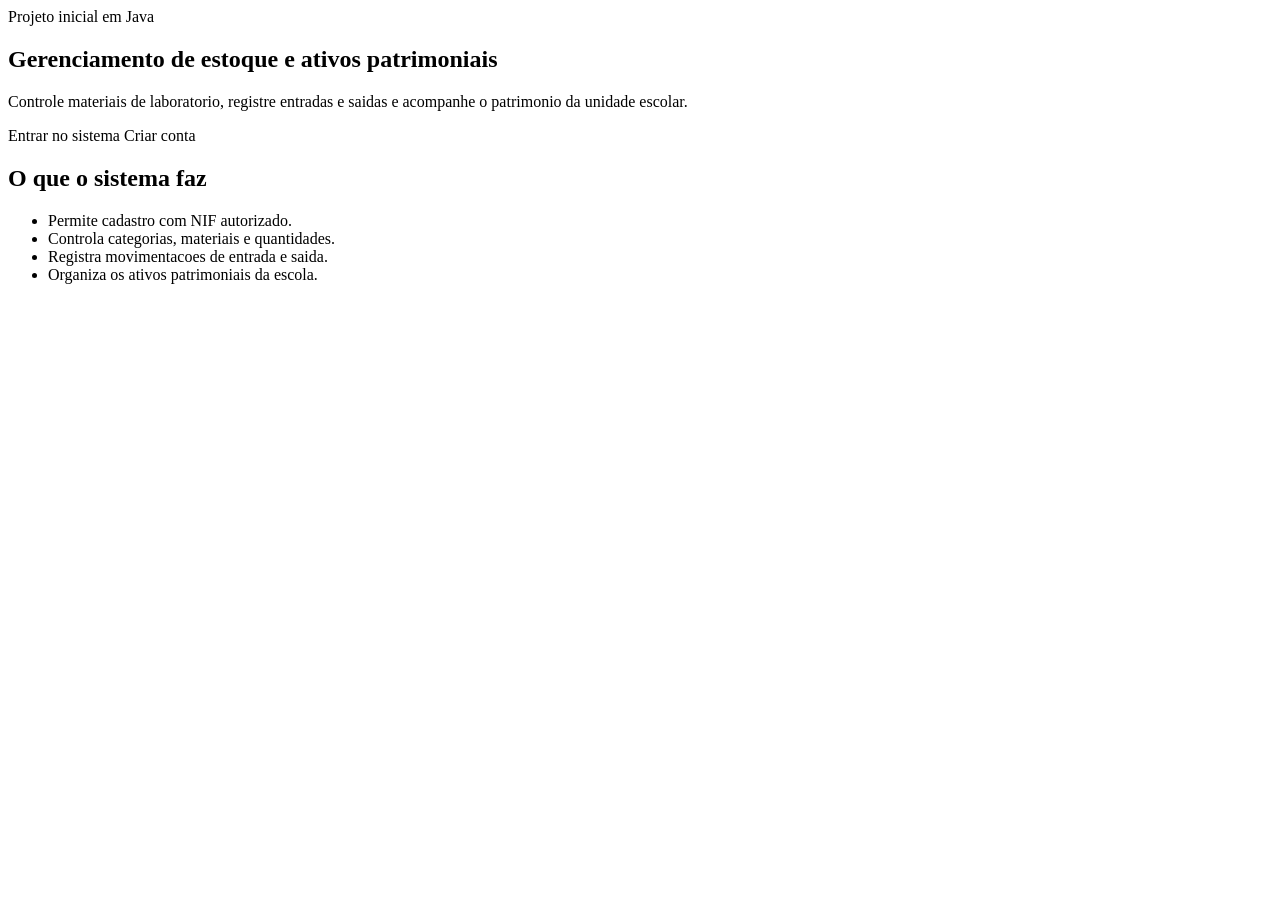
<file: gerenciamento-estoque/src/main/resources/templates/index.html>
<!DOCTYPE html>
<html lang="pt-BR" xmlns:th="http://www.thymeleaf.org">
<head>
    <meta charset="UTF-8">
    <meta name="viewport" content="width=device-width, initial-scale=1.0">
    <title>Inicio | Sistema de Estoque e Patrimonio</title>
    <link rel="stylesheet" th:href="@{/css/style.css}">
</head>
<body>
    <div th:replace="~{fragments/header :: header}"></div>

    <main class="senai-main">
        <section class="senai-hero">
            <div class="senai-shell senai-hero-shell">
                <div class="senai-copy">
                    <span class="senai-badge">Projeto inicial em Java</span>
                    <h1 class="senai-title">Gerenciamento de estoque e ativos patrimoniais</h1>
                    <p class="senai-subtitle">
                        Controle materiais de laboratorio, registre entradas e saidas e acompanhe o patrimonio da unidade escolar.
                    </p>

                    <div class="senai-actions">
                        <a class="senai-button" th:href="@{/login}">Entrar no sistema</a>
                        <a class="senai-link" th:href="@{/cadastro}">Criar conta</a>
                    </div>
                </div>

                <div class="senai-panel">
                    <h2>O que o sistema faz</h2>
                    <ul class="senai-list">
                        <li>Permite cadastro com NIF autorizado.</li>
                        <li>Controla categorias, materiais e quantidades.</li>
                        <li>Registra movimentacoes de entrada e saida.</li>
                        <li>Organiza os ativos patrimoniais da escola.</li>
                    </ul>
                </div>
            </div>
        </section>
    </main>

    <div th:replace="~{fragments/footer :: footer}"></div>
</body>
</html>
</file>
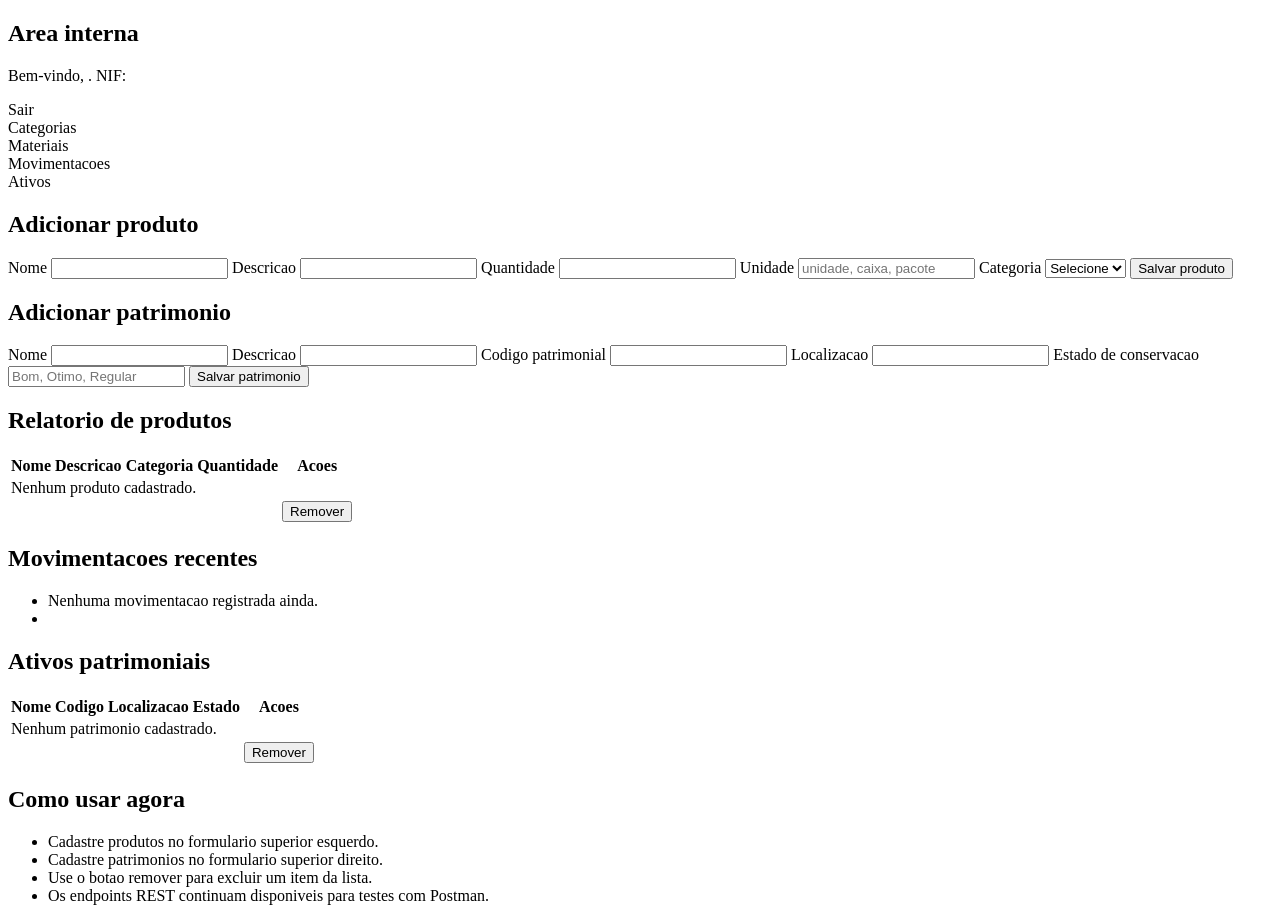
<file: gerenciamento-estoque/src/main/resources/templates/app/index.html>
<!DOCTYPE html>
<html lang="pt-BR" xmlns:th="http://www.thymeleaf.org">
<head>
    <meta charset="UTF-8">
    <meta name="viewport" content="width=device-width, initial-scale=1.0">
    <title>Area Interna | Sistema de Estoque e Patrimonio</title>
    <link rel="stylesheet" th:href="@{/css/style.css}">
</head>
<body>
    <div th:replace="~{fragments/header :: header}"></div>

    <main class="senai-main">
        <section class="senai-dashboard">
            <div class="senai-shell senai-dashboard-shell">
                <div class="senai-dashboard-header">
                    <div>
                        <h1 class="senai-title">Area interna</h1>
                        <p class="senai-subtitle">
                            Bem-vindo, <strong th:text="${nome}"></strong>. NIF: <span th:text="${nif}"></span>
                        </p>
                    </div>

                    <a class="senai-button" th:href="@{/logout}">Sair</a>
                </div>

                <div class="senai-metrics">
                    <article class="senai-metric-card">
                        <span class="senai-metric-label">Categorias</span>
                        <strong th:text="${totalCategorias}"></strong>
                    </article>
                    <article class="senai-metric-card">
                        <span class="senai-metric-label">Materiais</span>
                        <strong th:text="${totalMateriais}"></strong>
                    </article>
                    <article class="senai-metric-card">
                        <span class="senai-metric-label">Movimentacoes</span>
                        <strong th:text="${totalMovimentacoes}"></strong>
                    </article>
                    <article class="senai-metric-card">
                        <span class="senai-metric-label">Ativos</span>
                        <strong th:text="${totalAtivos}"></strong>
                    </article>
                </div>

                <div class="senai-grid">
                    <section class="senai-panel">
                        <h2>Adicionar produto</h2>
                        <div th:if="${sucessoMaterial}" class="senai-alert senai-alert-success">
                            <p th:text="${sucessoMaterial}"></p>
                        </div>
                        <div th:if="${erroMaterial}" class="senai-alert senai-alert-error">
                            <p th:text="${erroMaterial}"></p>
                        </div>

                        <form th:action="@{/app/materiais}" method="post" class="senai-form">
                            <label class="senai-label" for="materialNome">Nome</label>
                            <input class="senai-input" id="materialNome" name="nome" type="text"
                                   th:value="${materialFormNome}" required>

                            <label class="senai-label" for="materialDescricao">Descricao</label>
                            <input class="senai-input" id="materialDescricao" name="descricao" type="text"
                                   th:value="${materialFormDescricao}">

                            <label class="senai-label" for="materialQuantidade">Quantidade</label>
                            <input class="senai-input" id="materialQuantidade" name="quantidadeDisponivel" type="number"
                                   min="0" th:value="${materialFormQuantidade != null ? materialFormQuantidade : 0}" required>

                            <label class="senai-label" for="materialUnidade">Unidade</label>
                            <input class="senai-input" id="materialUnidade" name="unidadeMedida" type="text"
                                   th:value="${materialFormUnidade}" placeholder="unidade, caixa, pacote" required>

                            <label class="senai-label" for="materialCategoria">Categoria</label>
                            <select class="senai-input" id="materialCategoria" name="categoriaId" required>
                                <option value="">Selecione</option>
                                <option th:each="categoria : ${categorias}"
                                        th:value="${categoria.id}"
                                        th:text="${categoria.nome}"
                                        th:selected="${materialFormCategoriaId == categoria.id}">
                                </option>
                            </select>

                            <button class="senai-button full-width" type="submit">Salvar produto</button>
                        </form>
                    </section>

                    <section class="senai-panel">
                        <h2>Adicionar patrimonio</h2>
                        <div th:if="${sucessoAtivo}" class="senai-alert senai-alert-success">
                            <p th:text="${sucessoAtivo}"></p>
                        </div>
                        <div th:if="${erroAtivo}" class="senai-alert senai-alert-error">
                            <p th:text="${erroAtivo}"></p>
                        </div>

                        <form th:action="@{/app/ativos}" method="post" class="senai-form">
                            <label class="senai-label" for="ativoNome">Nome</label>
                            <input class="senai-input" id="ativoNome" name="nome" type="text"
                                   th:value="${ativoFormNome}" required>

                            <label class="senai-label" for="ativoDescricao">Descricao</label>
                            <input class="senai-input" id="ativoDescricao" name="descricao" type="text"
                                   th:value="${ativoFormDescricao}">

                            <label class="senai-label" for="ativoCodigo">Codigo patrimonial</label>
                            <input class="senai-input" id="ativoCodigo" name="codigoPatrimonio" type="text"
                                   th:value="${ativoFormCodigo}" required>

                            <label class="senai-label" for="ativoLocalizacao">Localizacao</label>
                            <input class="senai-input" id="ativoLocalizacao" name="localizacao" type="text"
                                   th:value="${ativoFormLocalizacao}" required>

                            <label class="senai-label" for="ativoEstado">Estado de conservacao</label>
                            <input class="senai-input" id="ativoEstado" name="estadoConservacao" type="text"
                                   th:value="${ativoFormEstado}" placeholder="Bom, Otimo, Regular" required>

                            <button class="senai-button full-width" type="submit">Salvar patrimonio</button>
                        </form>
                    </section>
                </div>

                <div class="senai-grid">
                    <section class="senai-panel">
                        <h2>Relatorio de produtos</h2>
                        <table class="senai-table">
                            <thead>
                                <tr>
                                    <th>Nome</th>
                                    <th>Descricao</th>
                                    <th>Categoria</th>
                                    <th>Quantidade</th>
                                    <th>Acoes</th>
                                </tr>
                            </thead>
                            <tbody>
                                <tr th:if="${#lists.isEmpty(materiais)}">
                                    <td colspan="5">Nenhum produto cadastrado.</td>
                                </tr>
                                <tr th:each="material : ${materiais}">
                                    <td th:text="${material.nome}"></td>
                                    <td th:text="${material.descricao}"></td>
                                    <td th:text="${material.categoria.nome}"></td>
                                    <td th:text="${material.quantidadeDisponivel + ' ' + material.unidadeMedida}"></td>
                                    <td>
                                        <form th:action="@{'/app/materiais/' + ${material.id} + '/remover'}" method="post">
                                            <button class="senai-button senai-button-danger" type="submit">Remover</button>
                                        </form>
                                    </td>
                                </tr>
                            </tbody>
                        </table>
                    </section>

                    <section class="senai-panel">
                        <h2>Movimentacoes recentes</h2>
                        <ul class="senai-list">
                            <li th:if="${#lists.isEmpty(movimentacoesRecentes)}">Nenhuma movimentacao registrada ainda.</li>
                            <li th:each="movimentacao : ${movimentacoesRecentes}">
                                <strong th:text="${movimentacao.tipo}"></strong>
                                <span th:text="${' - ' + movimentacao.material.nome + ' (' + movimentacao.quantidade + ')'}"></span>
                            </li>
                        </ul>
                    </section>
                </div>

                <div class="senai-grid">
                    <section class="senai-panel">
                        <h2>Ativos patrimoniais</h2>
                        <table class="senai-table">
                            <thead>
                                <tr>
                                    <th>Nome</th>
                                    <th>Codigo</th>
                                    <th>Localizacao</th>
                                    <th>Estado</th>
                                    <th>Acoes</th>
                                </tr>
                            </thead>
                            <tbody>
                                <tr th:if="${#lists.isEmpty(ativos)}">
                                    <td colspan="5">Nenhum patrimonio cadastrado.</td>
                                </tr>
                                <tr th:each="ativo : ${ativos}">
                                    <td th:text="${ativo.nome}"></td>
                                    <td th:text="${ativo.codigoPatrimonio}"></td>
                                    <td th:text="${ativo.localizacao}"></td>
                                    <td th:text="${ativo.estadoConservacao}"></td>
                                    <td>
                                        <form th:action="@{'/app/ativos/' + ${ativo.id} + '/remover'}" method="post">
                                            <button class="senai-button senai-button-danger" type="submit">Remover</button>
                                        </form>
                                    </td>
                                </tr>
                            </tbody>
                        </table>
                    </section>

                    <section class="senai-panel">
                        <h2>Como usar agora</h2>
                        <ul class="senai-list">
                            <li>Cadastre produtos no formulario superior esquerdo.</li>
                            <li>Cadastre patrimonios no formulario superior direito.</li>
                            <li>Use o botao remover para excluir um item da lista.</li>
                            <li>Os endpoints REST continuam disponiveis para testes com Postman.</li>
                        </ul>
                    </section>
                </div>
            </div>
        </section>
    </main>

    <div th:replace="~{fragments/footer :: footer}"></div>
</body>
</html>
</file>
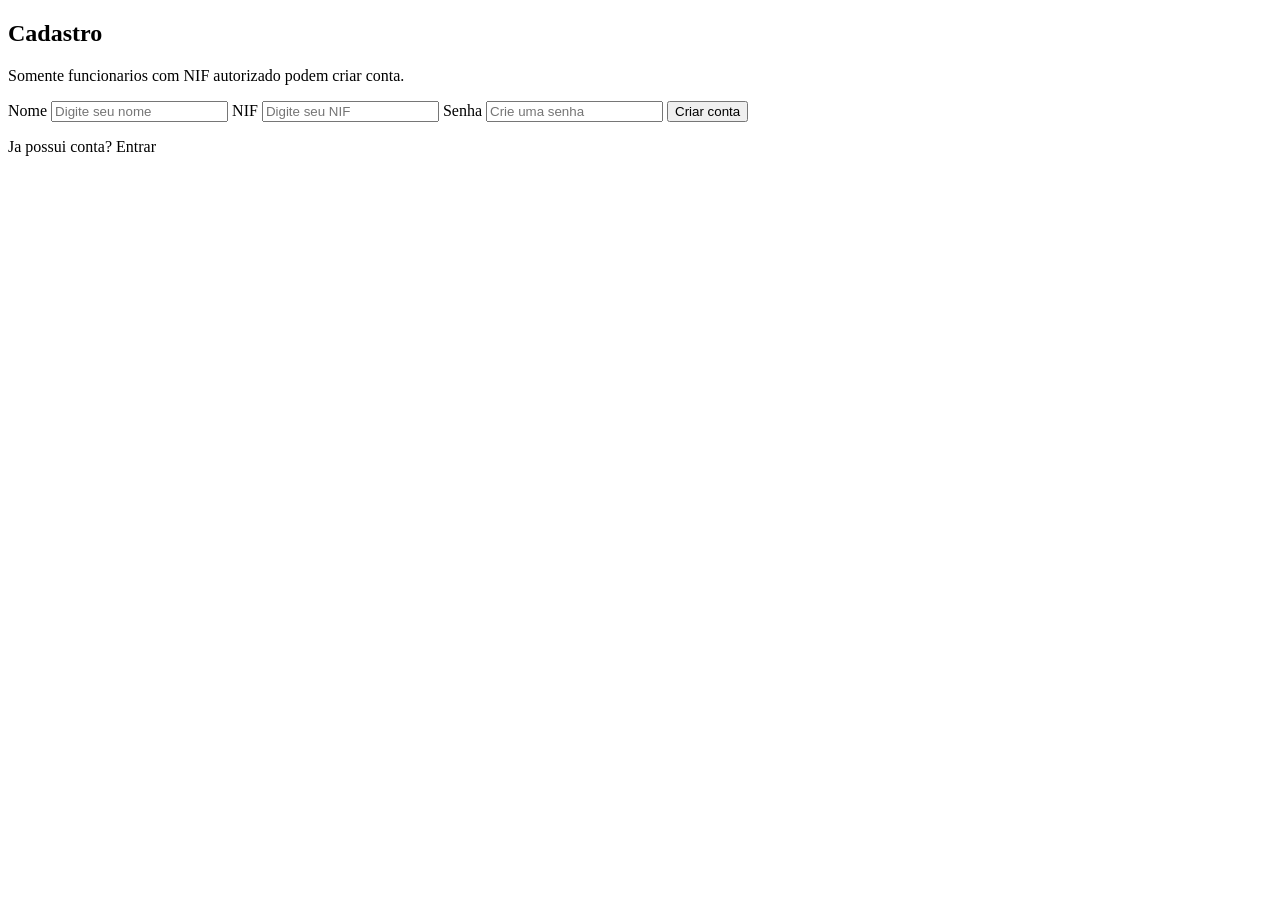
<file: gerenciamento-estoque/src/main/resources/templates/auth/cadastro.html>
<!DOCTYPE html>
<html lang="pt-BR" xmlns:th="http://www.thymeleaf.org">
<head>
    <meta charset="UTF-8">
    <meta name="viewport" content="width=device-width, initial-scale=1.0">
    <title>Cadastro | Sistema de Estoque e Patrimonio</title>
    <link rel="stylesheet" th:href="@{/css/style.css}">
</head>
<body>
    <div th:replace="~{fragments/header :: header}"></div>

    <main class="senai-main">
        <section class="senai-form-section">
            <div class="senai-form-card">
                <h1 class="senai-title small">Cadastro</h1>
                <p class="senai-subtitle">Somente funcionarios com NIF autorizado podem criar conta.</p>

                <div th:if="${erro}" class="senai-alert senai-alert-error">
                    <p th:text="${erro}"></p>
                </div>

                <form th:action="@{/auth/cadastro}" method="post" class="senai-form">
                    <label class="senai-label" for="nome">Nome</label>
                    <input class="senai-input" id="nome" name="nome" type="text" maxlength="120"
                           th:value="${nomeDigitado}" placeholder="Digite seu nome" required>

                    <label class="senai-label" for="nif">NIF</label>
                    <input class="senai-input" id="nif" name="nif" type="text" maxlength="20"
                           th:value="${nifDigitado}" placeholder="Digite seu NIF" required>

                    <label class="senai-label" for="senha">Senha</label>
                    <input class="senai-input" id="senha" name="senha" type="password" minlength="4"
                           placeholder="Crie uma senha" required>

                    <button class="senai-button full-width" type="submit">Criar conta</button>
                </form>

                <p class="senai-helper">
                    Ja possui conta?
                    <a class="senai-link" th:href="@{/login}">Entrar</a>
                </p>
            </div>
        </section>
    </main>

    <div th:replace="~{fragments/footer :: footer}"></div>
</body>
</html>
</file>
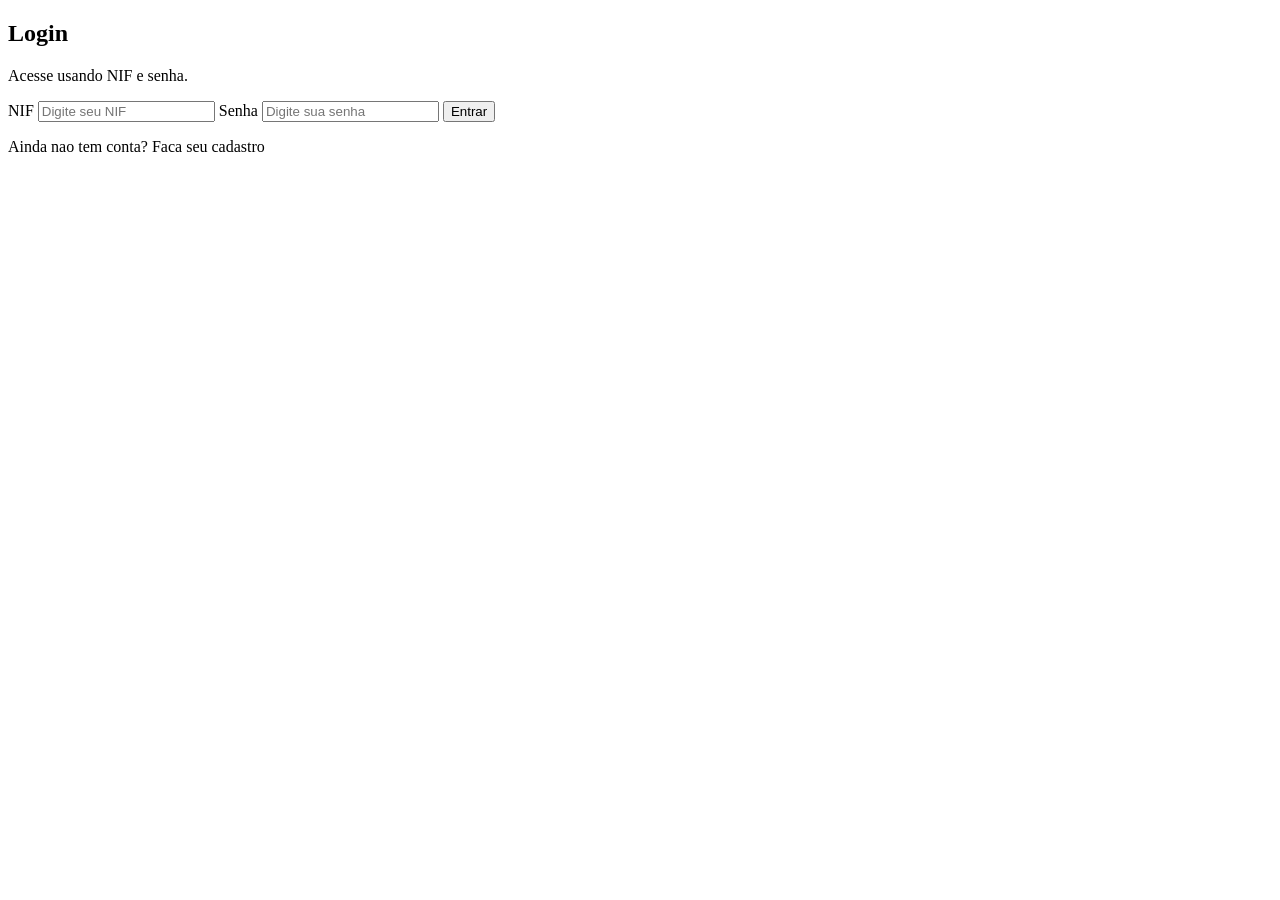
<file: gerenciamento-estoque/src/main/resources/templates/auth/login.html>
<!DOCTYPE html>
<html lang="pt-BR" xmlns:th="http://www.thymeleaf.org">
<head>
    <meta charset="UTF-8">
    <meta name="viewport" content="width=device-width, initial-scale=1.0">
    <title>Login | Sistema de Estoque e Patrimonio</title>
    <link rel="stylesheet" th:href="@{/css/style.css}">
</head>
<body>
    <div th:replace="~{fragments/header :: header}"></div>

    <main class="senai-main">
        <section class="senai-form-section">
            <div class="senai-form-card">
                <h1 class="senai-title small">Login</h1>
                <p class="senai-subtitle">Acesse usando NIF e senha.</p>

                <div th:if="${erro}" class="senai-alert senai-alert-error">
                    <p th:text="${erro}"></p>
                </div>

                <div th:if="${sucesso}" class="senai-alert senai-alert-success">
                    <p th:text="${sucesso}"></p>
                </div>

                <form th:action="@{/auth/login}" method="post" class="senai-form">
                    <label class="senai-label" for="nif">NIF</label>
                    <input class="senai-input" id="nif" name="nif" type="text" maxlength="20"
                           th:value="${nifDigitado}" placeholder="Digite seu NIF" required>

                    <label class="senai-label" for="senha">Senha</label>
                    <input class="senai-input" id="senha" name="senha" type="password"
                           placeholder="Digite sua senha" required>

                    <button class="senai-button full-width" type="submit">Entrar</button>
                </form>

                <p class="senai-helper">
                    Ainda nao tem conta?
                    <a class="senai-link" th:href="@{/cadastro}">Faca seu cadastro</a>
                </p>
            </div>
        </section>
    </main>

    <div th:replace="~{fragments/footer :: footer}"></div>
</body>
</html>
</file>
